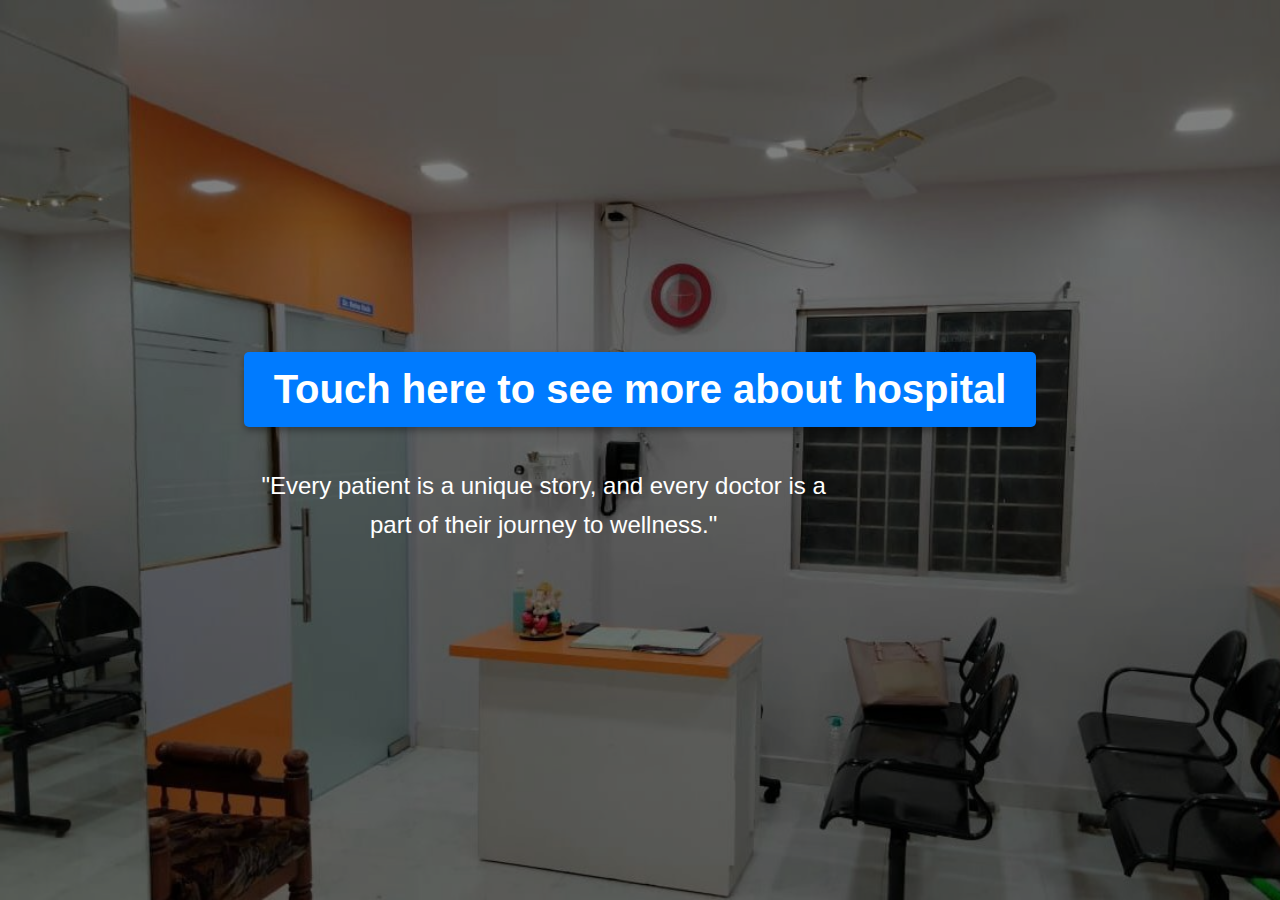
<file: about.html>
<!DOCTYPE html>
<html lang="en">
<head>
    <meta charset="UTF-8">
    <meta name="viewport" content="width=device-width, initial-scale=1.0">
    <title>About</title>
    <style>
        body {
            background-image: url("img/six.jpeg");
            background-size: cover;
            background-attachment: fixed;
            position: relative;
            font-family: 'Arial', sans-serif;
            margin: 0;
            height: 100vh;
            display: flex;
            flex-direction: column;
            justify-content: center;
            align-items: center;
            color: white;
        }

        .overlay {
            position: absolute;
            top: 0;
            left: 0;
            width: 100%;
            height: 100%;
            background: rgba(0, 0, 0, 0.5);
            z-index: 1;
        }

        .content {
            position: relative;
            z-index: 2;
            text-align: center;
        }

        .btn-primary {
            display: inline-block;
            padding: 15px 30px;
            margin-top: 20px;
            background-color: #007bff;
            color: white;
            text-decoration: none;
            border-radius: 5px;
            box-shadow: 0 4px 6px rgba(0, 0, 0, 0.3);
            transition: background-color 0.3s ease, transform 0.3s ease;
        }

        .btn-primary:hover {
            background-color: #0056b3;
            transform: translateY(-2px);
        }

        h1 {
            margin: 0;
            font-size: 2.5em;
        }

        p {
            margin-top: 40px;
            font-size: 1.5em;
            max-width: 600px;
            line-height: 1.6;
        }
    </style>
</head>
<body>
    <div class="overlay"></div>
    <div class="content">
        <a href="https://g.co/kgs/h3dioAV" class="btn btn-primary"><h1>Touch here to see more about hospital</h1></a>
        <p>"Every patient is a unique story, and every doctor is a part of their journey to wellness."</p>
    </div>
</body>
</html>
</file>
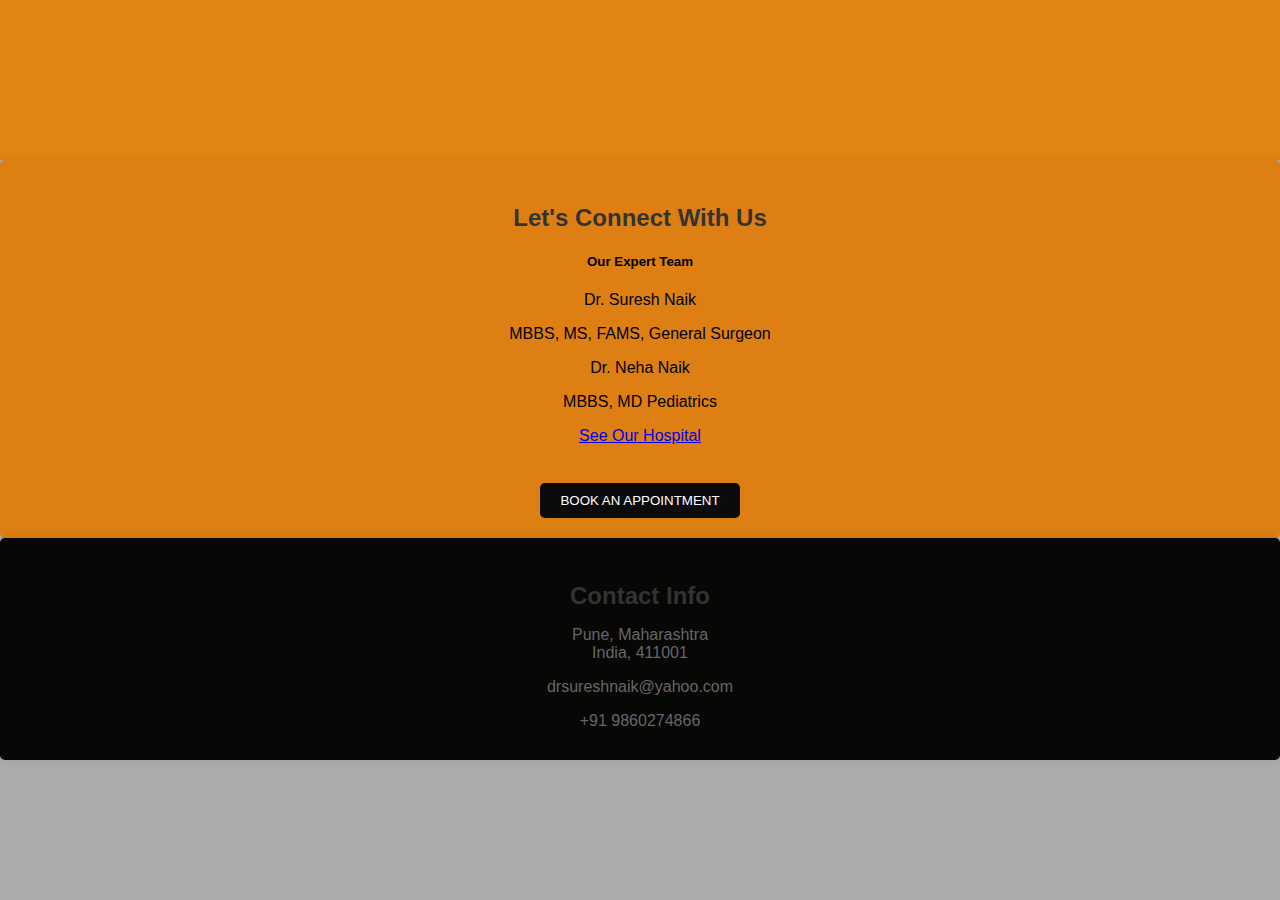
<file: contact.html>
<!DOCTYPE html>
<html lang="en">

<head>
    <meta charset="UTF-8">
    <meta name="viewport" content="width=device-width, initial-scale=1.0">
    <title>Contact Us</title>
    <style>
        body {
            font-family: Arial, sans-serif;
            background-color: #aeacab;
            margin: 0;
            padding: 0;
        }

        .container {
            max-width: 900px;
            margin: 0 auto;
            padding: 20px;
        }

        .section-padding {
            padding: 60px 0;
            background-color: #e28411;
        }

        .ser-title {
            text-align: center;
            font-size: 36px;
            color: #333;
            margin-bottom: 30px;
        }

        .botm-line {
            border-color: #f3a108;
            width: 50px;
            border-width: 3px;
        }

        .contact-box {
            background-color: #070706;
            padding: 20px;
            border-radius: 5px;
            box-shadow: 0 0 10px rgba(0, 0, 0, 0.1);
            margin-bottom: 20px;
        }

        .contact-box h3 {
            font-size: 24px;
            color: #333;
            margin-bottom: 15px;
        }

        .contact-box p {
            font-size: 16px;
            color: #666;
            margin-bottom: 10px;
        }

        .connect-box {
            background-color: #dd7f13;
            padding: 20px;
            border-radius: 5px;
            box-shadow: 0 0 10px rgba(0, 0, 0, 0.1);
        }

        .connect-box h3 {
            font-size: 24px;
            color: #333;
            text-align: center;
            margin-bottom: 20px;
        }

        .form-action {
            text-align: center;
        }

        .form-field {
            margin-top: 20px;
        }

        .form-field button {
            background-color: #0b0b0b;
            color: #fff;
            padding: 10px 20px;
            border: none;
            border-radius: 5px;
            cursor: pointer;
            transition: background-color 0.3s;
        }

        .form-field button:hover {
            background-color: #f0860c;
        }
    </style>
</head>

<body>
    <center>
        <section id="contact" class="section-padding">
            <div class="container">
                <div class="row">
    </center>
    <center>
        <div class="col-md-6">
            <div class="connect-box">
                <h3>Let's Connect With Us</h3>
                <form action="" method="post" role="form" class="contactForm">
                    <div id="errormessage"></div>
                    <div class="card">
                        <div class="card-body">
                            <h5 class="card-title">Our Expert Team</h5>
                            <p class="card-text">Dr. Suresh Naik</p>
                            <p>MBBS, MS, FAMS, General Surgeon</p>
                            <p class="card-text">Dr. Neha Naik</p>
                            <p>MBBS, MD Pediatrics</p>
                            <a href="https://g.co/kgs/h3dioAV" class="btn btn-primary">See Our Hospital</a>
                        </div>
                    </div>
                    <br>
                    <div class="form-action">
                        <div class="form-field">
                            <a
                                href="https://docs.google.com/forms/d/e/1FAIpQLSd1GOPe0_dnYwbcDxxi7vF-ip72rFqNaD7r8hqnQfSzM3R9ag/viewform?usp=sf_link">
                                <button id="b1">
                                    BOOK AN APPOINTMENT
                                </button>
                            </a>
                        </div>
                    </div>
                </form>
            </div>
            <div class="col-md-6">
                <div class="contact-box">
                    <h3>Contact Info</h3>
                    <p><i class="fa fa-map-marker fa-fw pull-left fa-2x"></i>Pune, Maharashtra<br> India, 411001</p>
                    <p><i class="fa fa-envelope-o fa-fw pull-left fa-2x"></i>drsureshnaik@yahoo.com</p>
                    <p><i class="fa fa-phone fa-fw pull-left fa-2x"></i>+91 9860274866</p>
                </div>
            </div>
        </div>
    </center>
    </div>
    </div>
    </section>
</body>

</html>
</file>
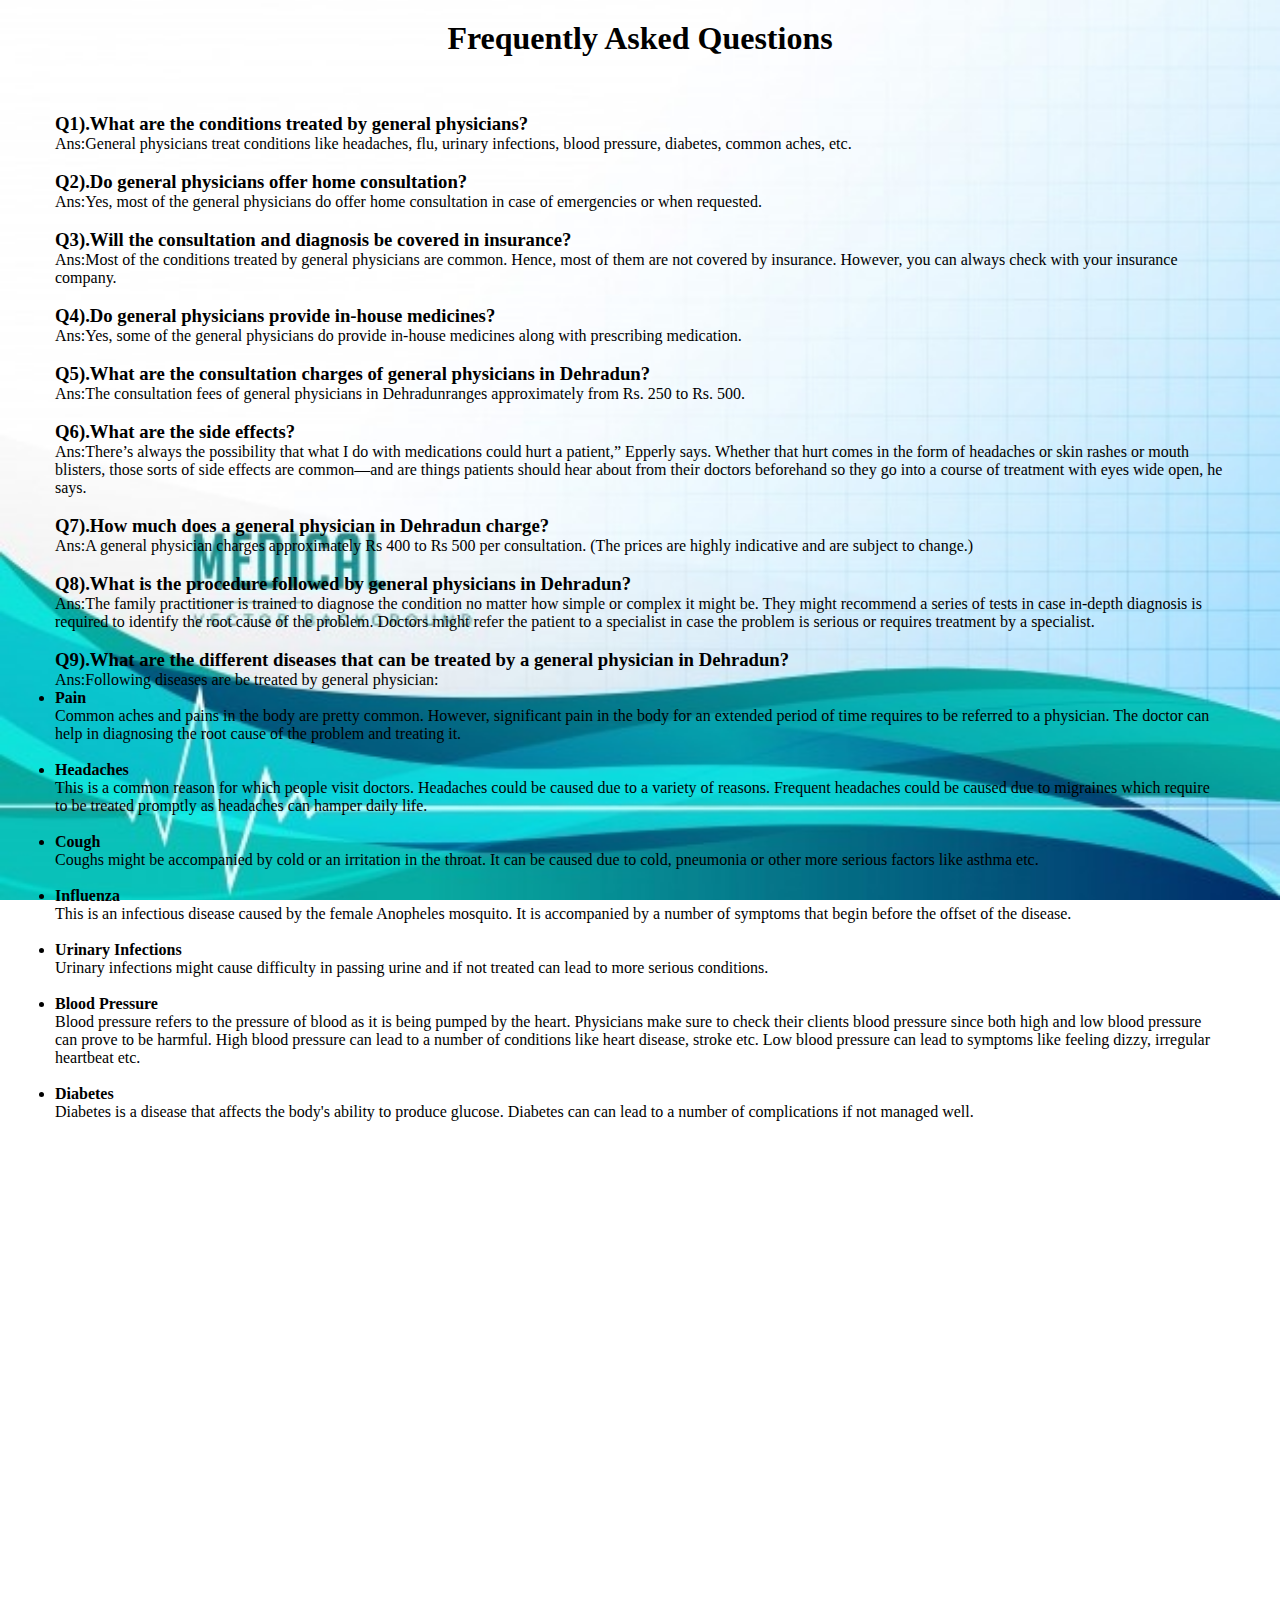
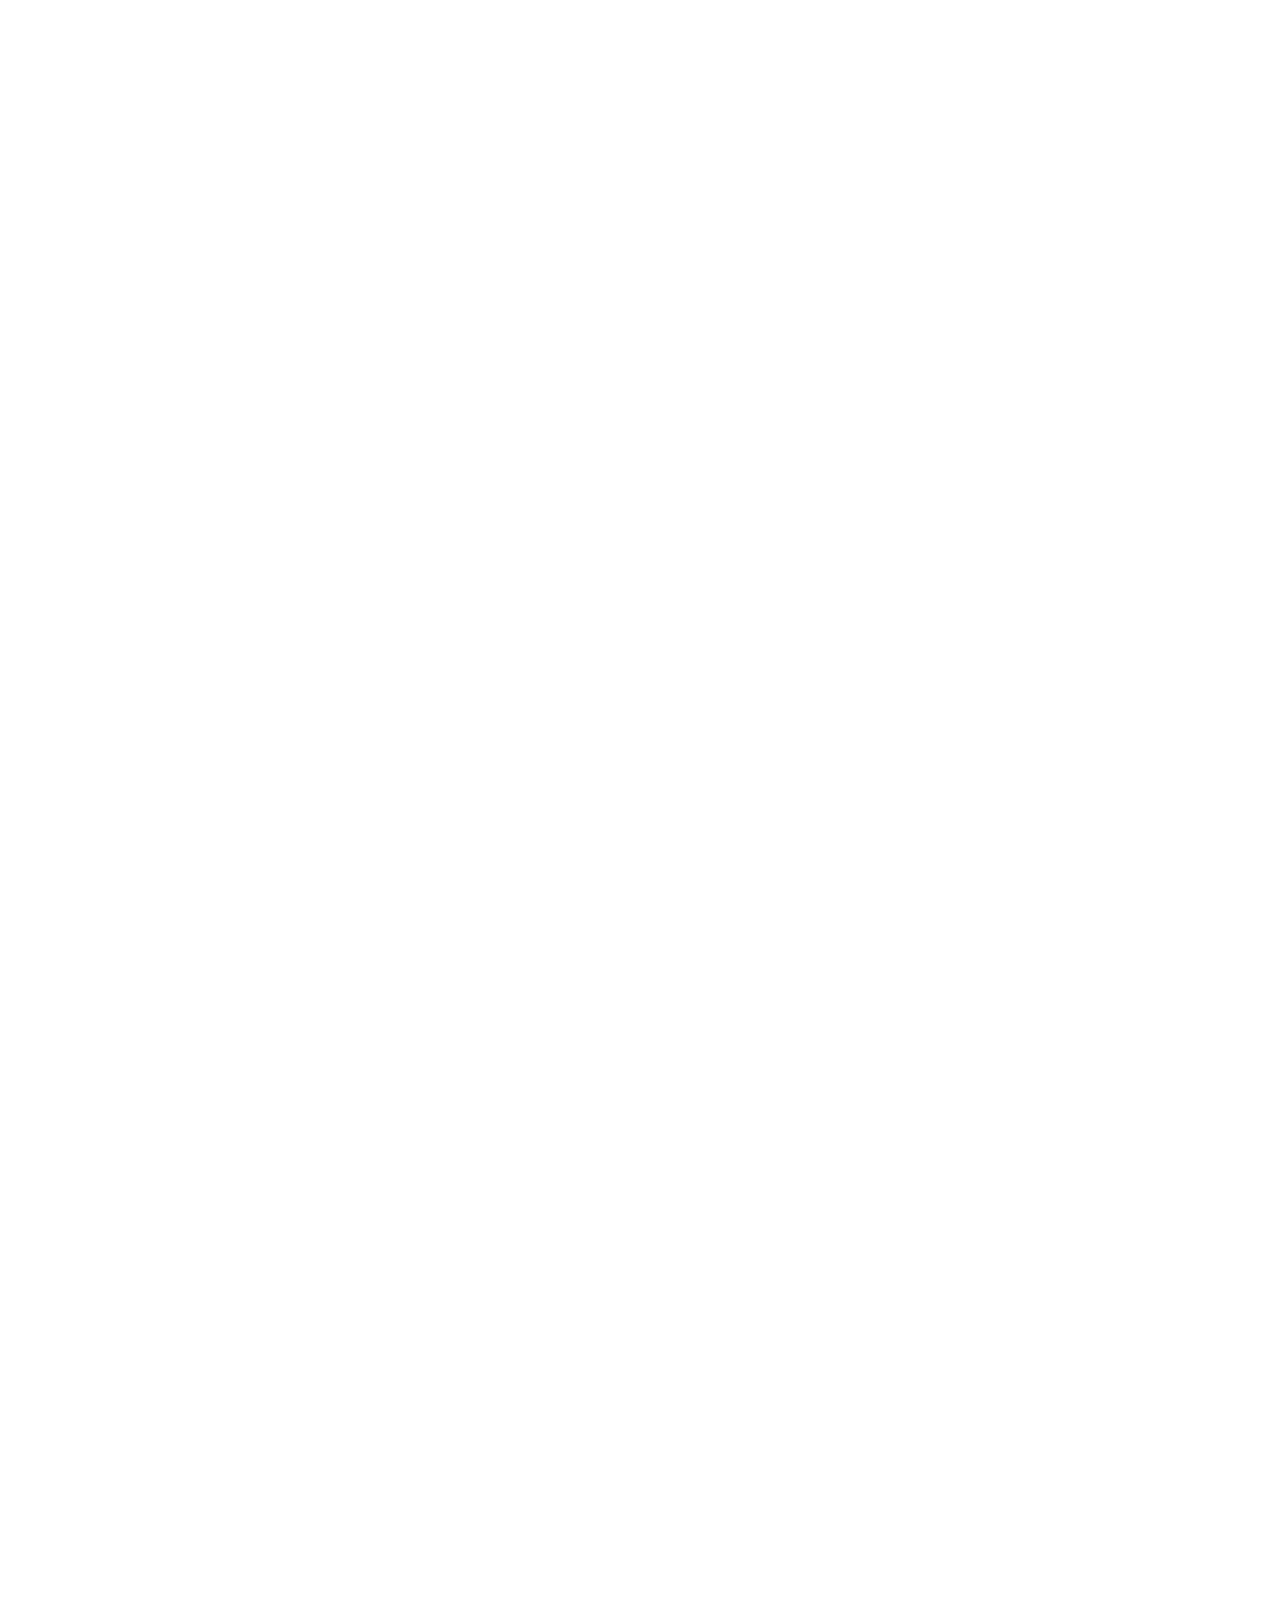
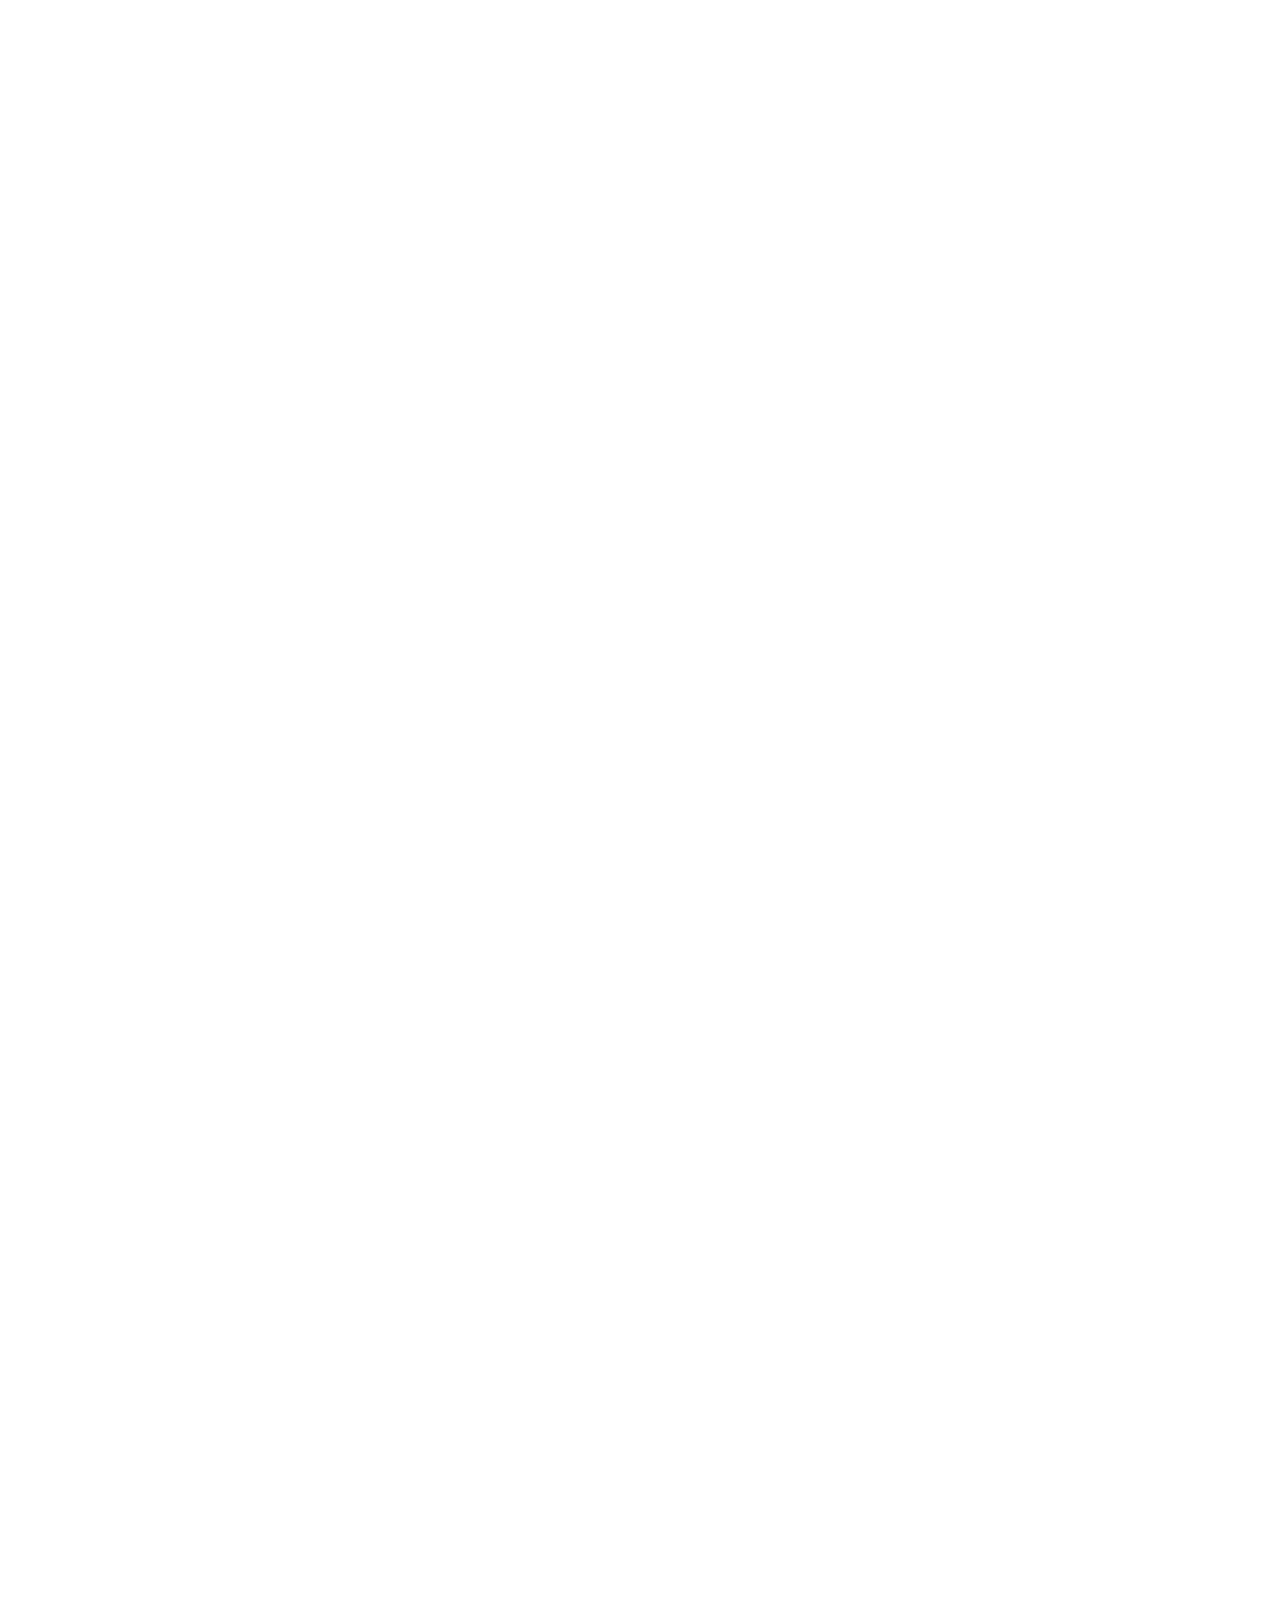
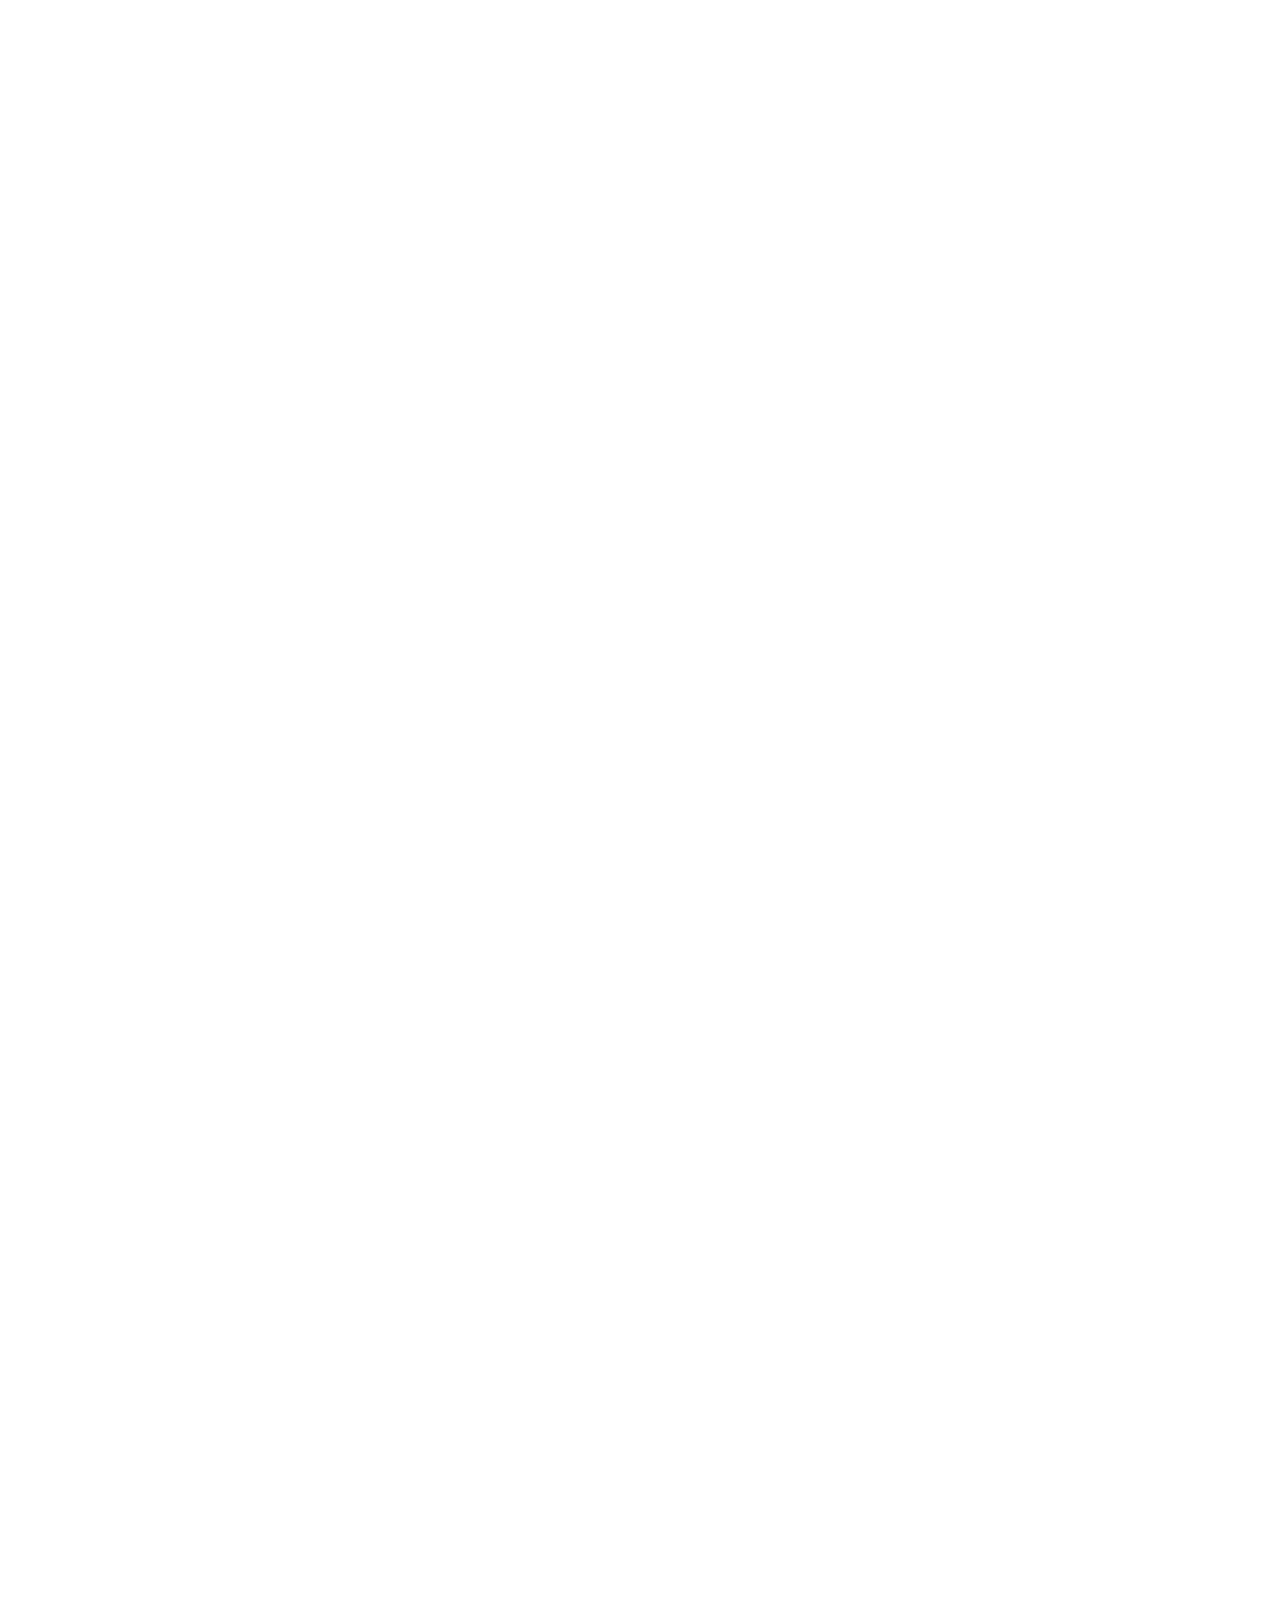
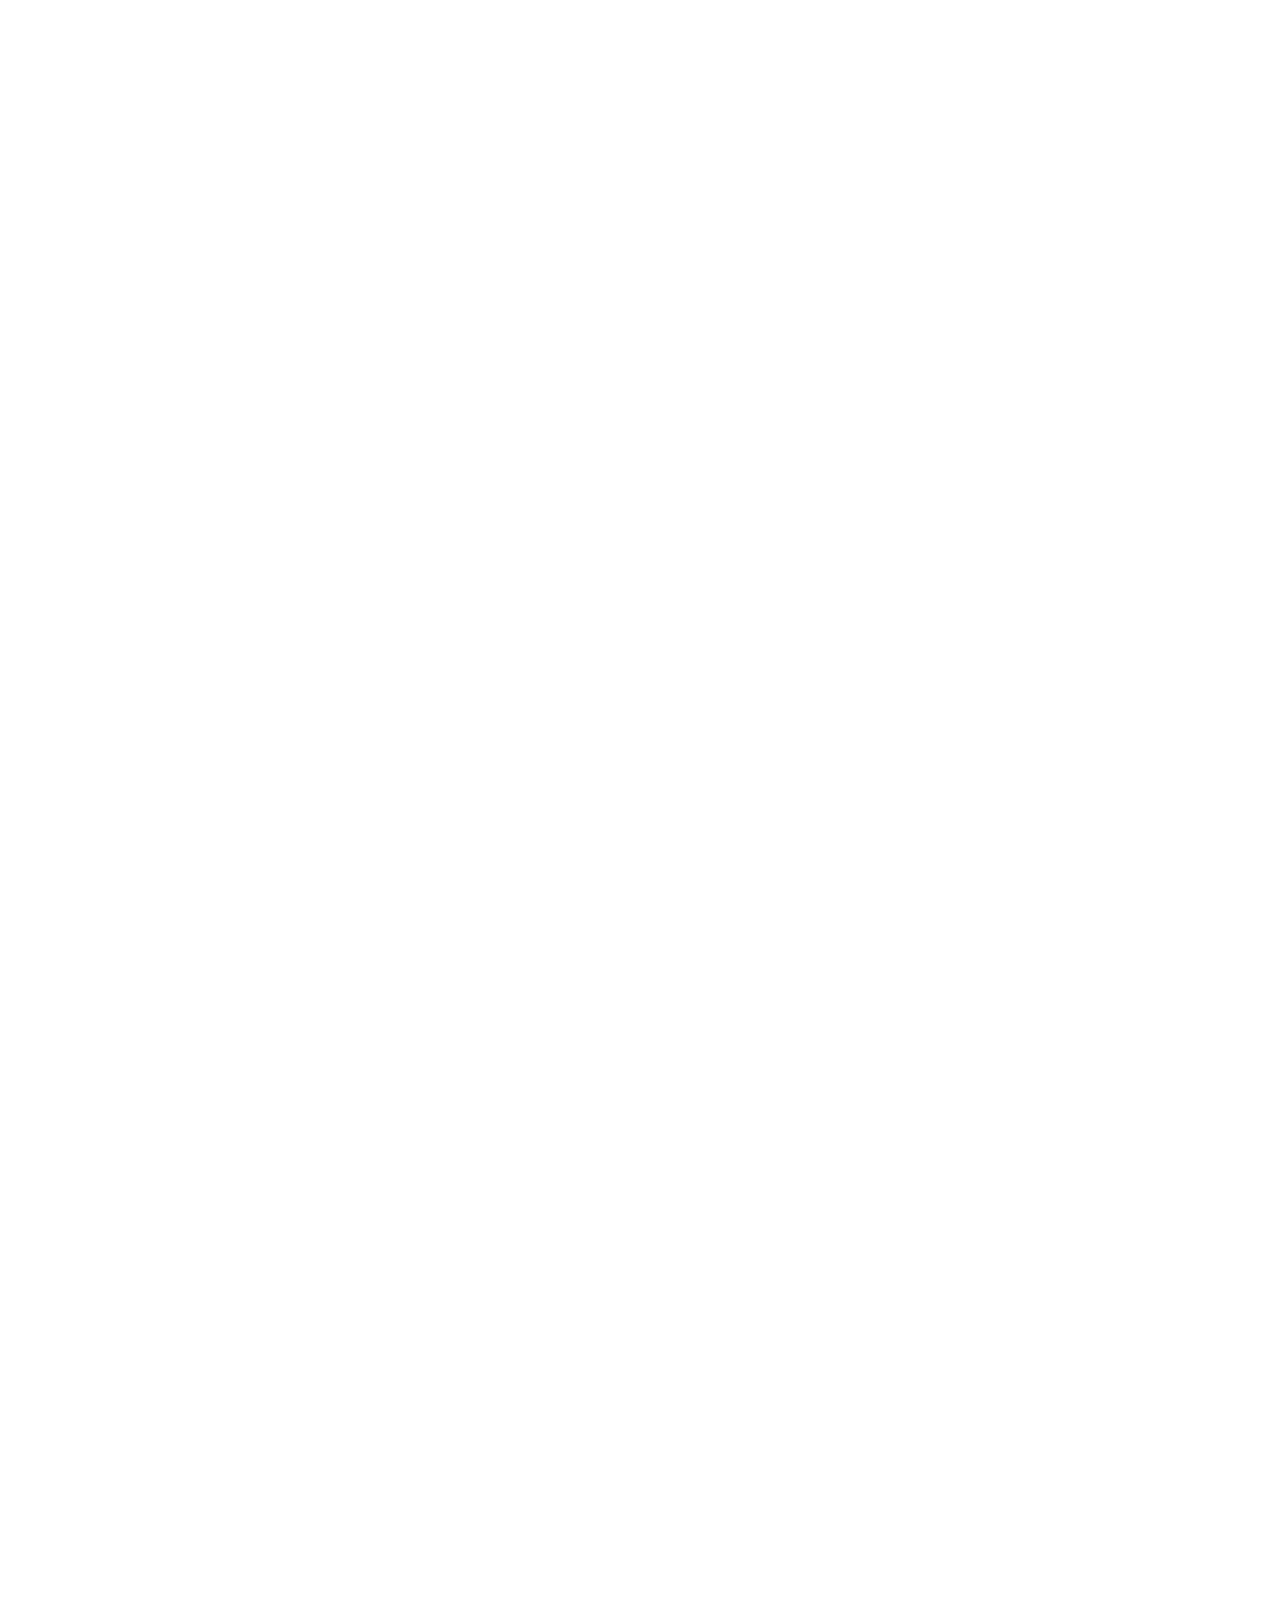
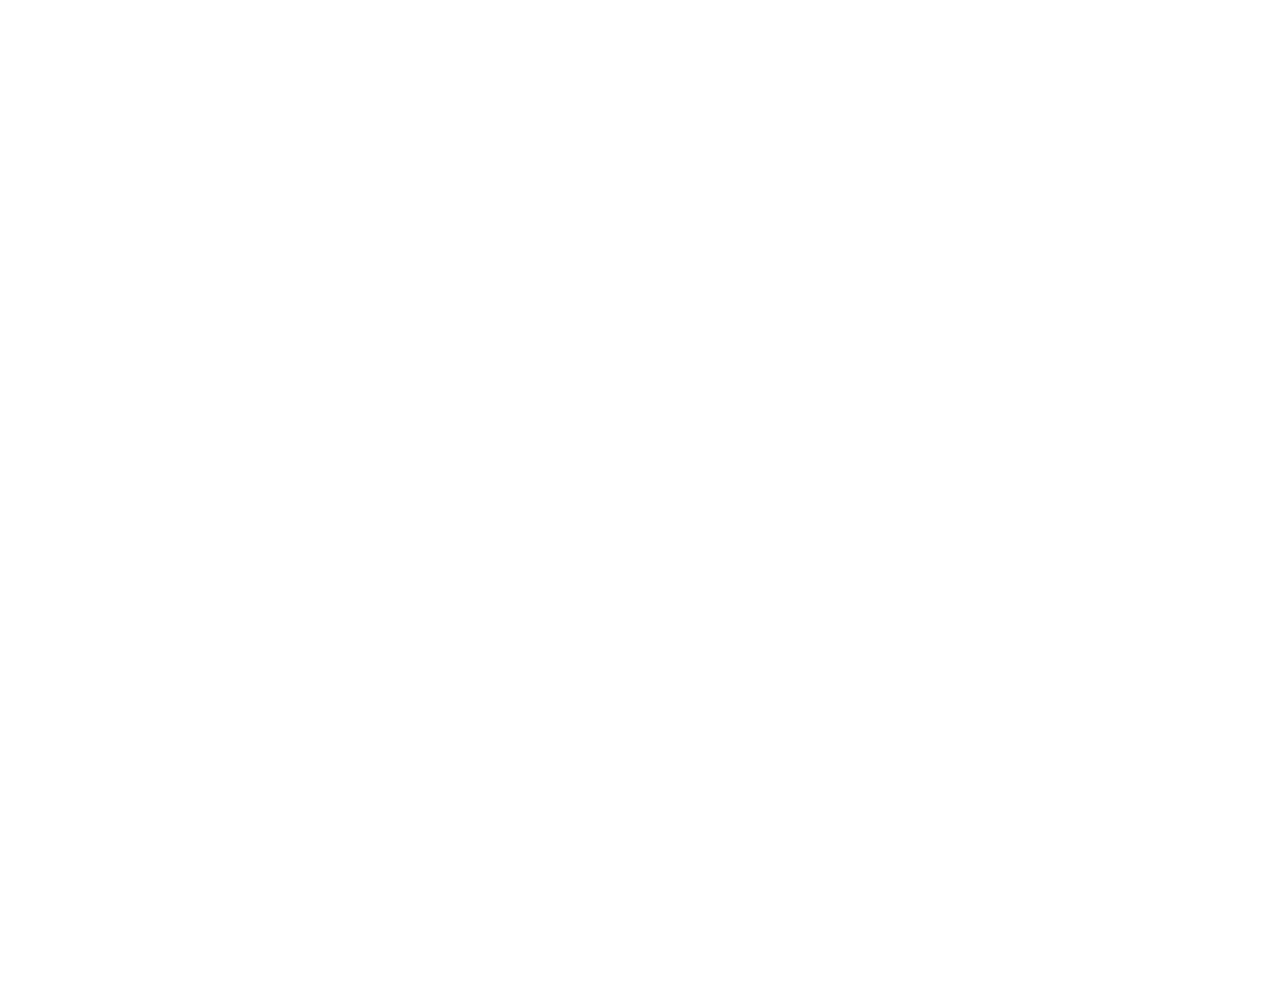
<file: faq.html>
<!DOCTYPE html>
<html>
<head>
	<title>FAQ</title>
	<link rel="stylesheet" type="text/css" href="css/style1.css">
</head>
<body>
	<header>
			<div class="header1">
				<h1>Frequently Asked Questions</h1>
			</div>
			<br /><br />
			<div class="questions">
				<div class="ans">
			
				<h3><strong>Q1).What are the conditions treated by general physicians?</strong></h3>
				<p>Ans:General physicians treat conditions like headaches, flu, urinary infections, blood pressure, diabetes, common aches, etc.</p>
				<br />
				<h3><strong>Q2).Do general physicians offer home consultation?</strong></h3>
				<p>Ans:Yes, most of the general physicians do offer home consultation in case of emergencies or when requested.</p>
  				<br />
				<h3><strong>Q3).Will the consultation and diagnosis be covered in insurance?</strong></h3>
				<p>Ans:Most of the conditions treated by general physicians are common. Hence, most of them are not covered by insurance. However, you can always check with your insurance company.</p>
				<br />
				<h3><strong>Q4).Do general physicians provide in-house medicines?</strong></h3>
				<p>Ans:Yes, some of the general physicians do provide in-house medicines along with prescribing medication.</p>
				<br />
				<h3><strong>Q5).What are the consultation charges of general physicians in Dehradun?</strong></h3>
				<p>Ans:The consultation fees of general physicians in Dehradunranges approximately from Rs. 250 to Rs. 500.</p>
				<br />
				<h3><strong>Q6).What are the side effects?</strong></h3>
				<p>Ans:There’s always the possibility that what I do with medications could hurt a patient,” Epperly says. 
				 Whether that hurt comes in the form of headaches or skin rashes or mouth blisters, those sorts of side effects are common—and are things patients should hear about from their doctors beforehand so they go into a course of treatment with eyes wide open, he says.</p>
				<br />
				<h3><strong>Q7).How much does a general physician in Dehradun charge?</strong></h3>
				<p>Ans:A general physician charges approximately Rs 400 to Rs 500 per consultation.
				 (The prices are highly indicative and are subject to change.)</p>
				<br />
				<h3><strong>Q8).What is the procedure followed by general physicians in Dehradun?</strong></h3>
				<p>Ans:The family practitioner is trained to diagnose the condition no matter how simple or complex it might be.
				They might recommend a series of tests in case in-depth diagnosis is required to identify the root cause of the problem. 
				Doctors might refer the patient to a specialist in case the problem is serious or requires treatment by a specialist.</p>
				<br />
				<h3><strong>Q9).What are the different diseases that can be treated by a general physician in Dehradun?</strong></h3>
				<p>Ans:Following diseases are be treated by general physician:
				<br />
				<ul>
					<li><strong>Pain</strong>
						<p>Common aches and pains in the body are pretty common. However, significant pain
						   in the body for an extended period of time requires to be referred to a physician.
						   The doctor can help in diagnosing the root cause of the problem and treating it.</p>
					</li>
					<br />
					<li><strong>Headaches</strong>	
						<p>This is a common reason for which people visit doctors. Headaches could be caused due to a variety of reasons.
						   Frequent headaches could be caused due to migraines which require to be treated promptly as headaches can hamper daily life.</p>
				    </li>
					<br />
					<li><strong>Cough</strong>
						<p>Coughs might be accompanied by cold or an irritation in the throat. It can be caused due to cold, pneumonia or other more serious factors like asthma etc.</p>
				    </li>
					<br />
					<li><strong>Influenza</strong>
						<p>This is an infectious disease caused by the female Anopheles mosquito. 
						   It is accompanied by a number of symptoms that begin before the offset of the disease.</p>
					</li>
					<br />
					<li><strong>Urinary Infections</strong>
						<p>Urinary infections might cause difficulty in passing urine and if not treated can lead to more serious conditions.</p>
					</li>
					<br />
					<li><strong>Blood Pressure</strong>
						<p>Blood pressure refers to the pressure of blood as it is being pumped by the heart.
						   Physicians make sure to check their clients blood pressure since both high and low blood pressure can prove to be harmful.
						   High blood pressure can lead to a number of conditions like heart disease, stroke etc.
						   Low blood pressure can lead to symptoms like feeling dizzy, irregular heartbeat etc.</p>
				    </li>
					<br />
					<li><strong>Diabetes</strong>
						<p>Diabetes is a disease that affects the body's ability to produce glucose.
						   Diabetes can can lead to a number of complications if not managed well.</p>
					</li>
                    <br />					
				</ul>
				
				</div>
			</div>	
	</header>
</body>
</html>
</file>
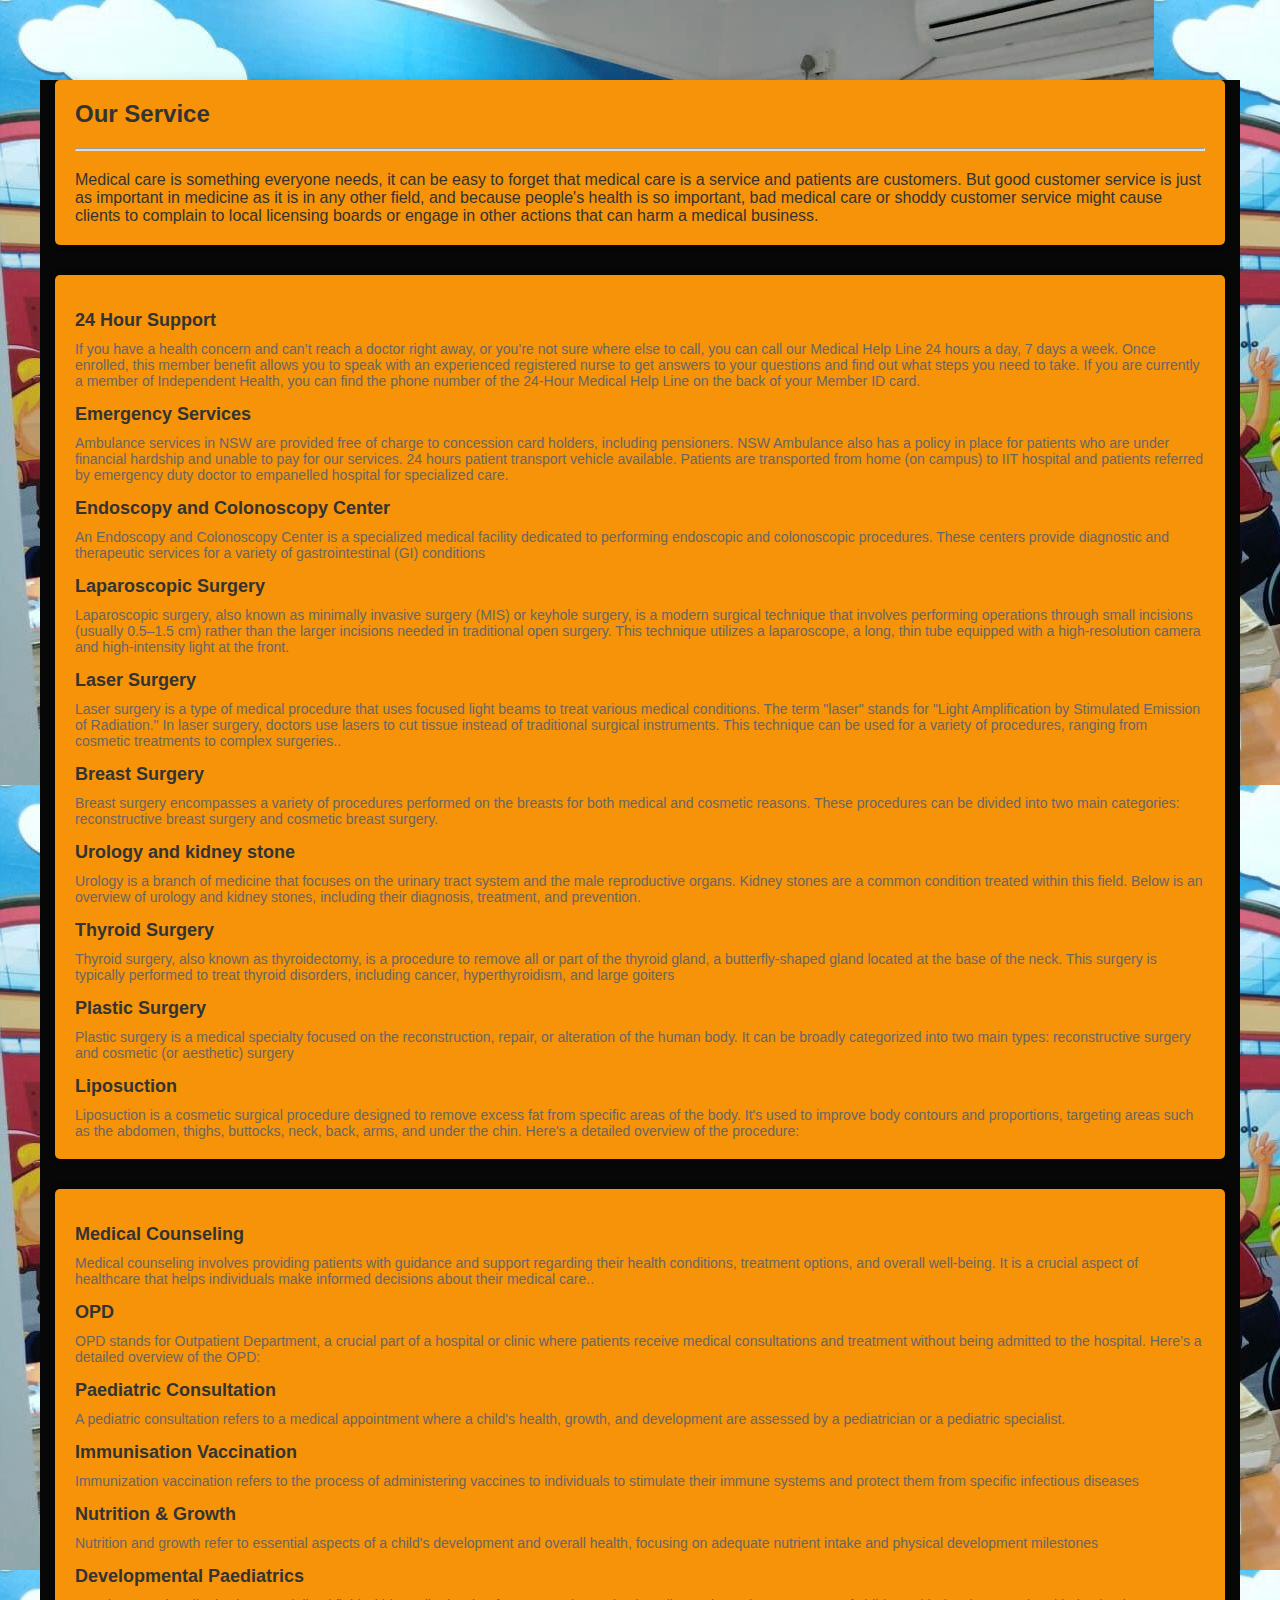
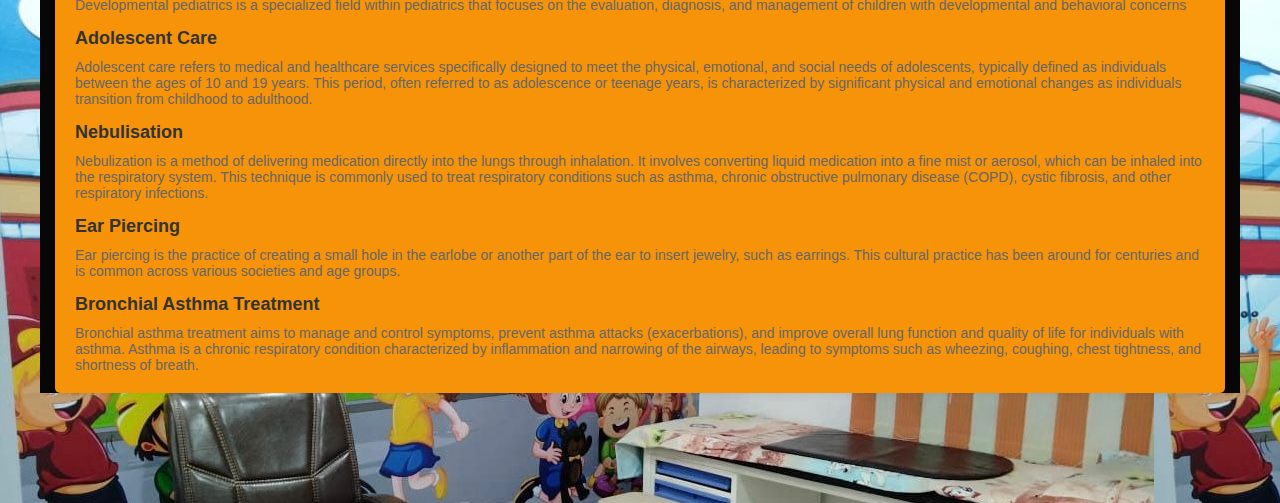
<file: service.html>
<!DOCTYPE html>
<html lang="en">
<head>
    <meta charset="UTF-8">
    <meta name="viewport" content="width=device-width, initial-scale=1.0">
    <title>service</title>
    <style>
   /* Reset and General Styles */
* {
    margin: 0;
    padding: 0;
    box-sizing: border-box;
    
}

body {
    font-family: Arial, sans-serif;
    background-color: #f4f4f4;
    color: #333;
    background-image: url("img/fifth.jpeg");
}

.container {
    width: 100%;
    max-width: 1200px;
    margin: 0 auto;
    padding: 0 15px;
    background-color: rgb(7, 7, 7);
}

.section-padding {
    padding: 80px 0;
}

/* Service Items */
.service-item {
    background-color: hsl(35, 93%, 50%);
    padding: 20px;
    margin-bottom: 30px;
    border-radius: 5px;
    box-shadow: 0 0 10px rgba(0, 0, 0, 0.1);
    list-style-type: disc; /* Bullet points */
    list-style-position: inside; /* Position inside */
}

.ser-title {
    font-size: 24px;
    color: #333;
    margin-bottom: 20px;
}

.botm-line {
    border-bottom: 2px solid #ddd;
    margin: 20px 0;
}

/* Icons and Icon Info */
.icon {
    font-size: 32px;
    margin-bottom: 15px;
}

.icon-info h4 {
    font-size: 18px;
    color: #333;
    margin-bottom: 10px;
}

.icon-info p {
    font-size: 14px;
    color: #666;
}

/* Responsive Adjustments */
@media (max-width: 768px) {
    .service-item {
        padding: 15px;
    }
    
    .icon {
        font-size: 28px;
    }
}
    </style>
</head>
<body>
    <section id="service" class="section-padding">
        <div class="container">
          <div class="row">
            <div class="col-md-4 col-sm-4">
              <div class="service-item">
                <h2 class="ser-title">Our Service</h2>
                <hr class="botm-line">
                <p>Medical care is something everyone needs, it can be easy to forget that medical care is a service and
                  patients are customers. But good customer service is just as important in medicine as it is in any other
                  field, and because people's health is so important, bad medical care or shoddy customer service might
                  cause clients to complain to local licensing boards or engage in other actions that can harm a medical
                  business.</p>
              </div>
            </div>
    
            <div class="col-md-4 col-sm-4">
              <div class="service-item">
                <div class="service-info">
                  <div class="icon">
                    <i class="fa fa-stethoscope"></i>
                  </div>
                  <div class="icon-info">
                    <h4>24 Hour Support</h4>
                    <p>If you have a health concern and can’t reach a doctor right away, or you’re not sure where else to
                      call, you can call our Medical Help Line 24 hours a day, 7 days a week. Once enrolled, this member
                      benefit allows you to speak with an experienced registered nurse to get answers to your questions and
                      find out what steps you need to take. If you are currently a member of Independent Health, you can
                      find the phone number of the 24-Hour Medical Help Line on the back of your Member ID card.</p>
                  </div>
                </div>
                <div class="service-info">
                  <div class="icon">
                    <i class="fa fa-ambulance"></i>
                  </div>
                  <div class="icon-info">
                    <h4>Emergency Services</h4>
                    <p>Ambulance services in NSW are provided free of charge to concession card holders, including
                      pensioners. NSW Ambulance also has a policy in place for patients who are under financial hardship and
                      unable to pay for our services. 24 hours patient transport vehicle available. Patients are transported
                      from home (on campus) to IIT hospital and patients referred by emergency duty doctor to empanelled
                      hospital for specialized care.</p>
                  </div>
    
                </div>
                <div class="service-info">
                  <div class="icon">
                    <i class="fa fa-user-md"></i>
                  </div>
                  <div class="icon-info">
                    <h4>Endoscopy and Colonoscopy Center</h4>
                    <p>An Endoscopy and Colonoscopy Center is a specialized medical facility dedicated to performing
                      endoscopic and colonoscopic procedures. These centers provide diagnostic and therapeutic services for
                      a variety of gastrointestinal (GI) conditions</p>
                  </div>
                </div>
                <div class="service-info">
                  <div class="icon">
                    <i class="fa fa-user-md"></i>
                  </div>
                  <div class="icon-info">
                    <h4>Laparoscopic Surgery</h4>
                    <p>Laparoscopic surgery, also known as minimally invasive surgery (MIS) or keyhole surgery, is a modern
                      surgical technique that involves performing operations through small incisions (usually 0.5–1.5 cm)
                      rather than the larger incisions needed in traditional open surgery. This technique utilizes a
                      laparoscope, a long, thin tube equipped with a high-resolution camera and high-intensity light at the
                      front.</p>
                  </div>
                </div>
                <div class="service-info">
                  <div class="icon">
                    <i class="fa fa-user-md"></i>
                  </div>
                  <div class="icon-info">
                    <h4>Laser Surgery</h4>
                    <p>Laser surgery is a type of medical procedure that uses focused light beams to treat various medical
                      conditions. The term "laser" stands for "Light Amplification by Stimulated Emission of Radiation." In
                      laser surgery, doctors use lasers to cut tissue instead of traditional surgical instruments. This
                      technique can be used for a variety of procedures, ranging from cosmetic treatments to complex
                      surgeries..</p>
                  </div>
                </div>
                <div class="service-info">
                  <div class="icon">
                    <i class="fa fa-user-md"></i>
                  </div>
                  <div class="icon-info">
                    <h4>Breast Surgery</h4>
                    <p>Breast surgery encompasses a variety of procedures performed on the breasts for both medical and
                      cosmetic reasons. These procedures can be divided into two main categories: reconstructive breast
                      surgery and cosmetic breast surgery.</p>
                  </div>
                </div>
                <div class="service-info">
                  <div class="icon">
                    <i class="fa fa-user-md"></i>
                  </div>
                  <div class="icon-info">
                    <h4>Urology and kidney stone</h4>
                    <p>Urology is a branch of medicine that focuses on the urinary tract system and the male reproductive
                      organs. Kidney stones are a common condition treated within this field. Below is an overview of
                      urology and kidney stones, including their diagnosis, treatment, and prevention.</p>
                  </div>
                </div>
                <div class="service-info">
                  <div class="icon">
                    <i class="fa fa-user-md"></i>
                  </div>
                  <div class="icon-info">
                    <h4>Thyroid Surgery</h4>
                    <p>Thyroid surgery, also known as thyroidectomy, is a procedure to remove all or part of the thyroid
                      gland, a butterfly-shaped gland located at the base of the neck. This surgery is typically performed
                      to treat thyroid disorders, including cancer, hyperthyroidism, and large goiters</p>
                  </div>
                </div>
                <div class="service-info">
                  <div class="icon">
                    <i class="fa fa-user-md"></i>
                  </div>
                  <div class="icon-info">
                    <h4>Plastic Surgery</h4>
                    <p>Plastic surgery is a medical specialty focused on the reconstruction, repair, or alteration of the
                      human body. It can be broadly categorized into two main types: reconstructive surgery and cosmetic (or
                      aesthetic) surgery</p>
                  </div>
                </div>
                <div class="service-info">
                  <div class="icon">
                    <i class="fa fa-user-md"></i>
                  </div>
                  <div class="icon-info">
                    <h4>Liposuction</h4>
                    <p>
                      Liposuction is a cosmetic surgical procedure designed to remove excess fat from specific areas of the
                      body. It's used to improve body contours and proportions, targeting areas such as the abdomen, thighs,
                      buttocks, neck, back, arms, and under the chin. Here's a detailed overview of the procedure:</p>
                  </div>
                </div>
              </div>
            </div>
            <div class="col-md-4 col-sm-4">
              <div class="service-item">
                <div class="service-info">
                  <div class="icon">
                    <i class="fa fa-user-md"></i>
                  </div>
                  <div class="icon-info">
                    <h4>Medical Counseling</h4>
                    <p>Medical counseling involves providing patients with guidance and support regarding their health
                      conditions, treatment options, and overall well-being. It is a crucial aspect of healthcare that helps
                      individuals make informed decisions about their medical care..</p>
                  </div>
                </div>
                <div class="service-info">
                  <div class="icon">
                    <i class="fa fa-medkit"></i>
                  </div>
                  <div class="icon-info">
                    <h4>OPD</h4>
                    <p>OPD stands for Outpatient Department, a crucial part of a hospital or clinic where patients receive
                      medical consultations and treatment without being admitted to the hospital. Here’s a detailed overview
                      of the OPD:</p>
                  </div>
                </div>
    
    
                <div class="service-info">
                  <div class="icon">
                    <i class="fa fa-user-md"></i>
                  </div>
                  <div class="icon-info">
                    <h4>Paediatric Consultation</h4>
                    <p>A pediatric consultation refers to a medical appointment where a child's health, growth, and
                      development are assessed by a pediatrician or a pediatric specialist.</p>
                  </div>
                </div>
                <div class="service-info">
                  <div class="icon">
                    <i class="fa fa-user-md"></i>
                  </div>
                  <div class="icon-info">
                    <h4>Immunisation Vaccination</h4>
                    <p>Immunization vaccination refers to the process of administering vaccines to individuals to stimulate
                      their immune systems and protect them from specific infectious diseases</p>
                  </div>
                </div>
                <div class="service-info">
                  <div class="icon">
                    <i class="fa fa-user-md"></i>
                  </div>
                  <div class="icon-info">
                    <h4>Nutrition & Growth</h4>
                    <p>Nutrition and growth refer to essential aspects of a child's development and overall health, focusing
                      on adequate nutrient intake and physical development milestones</p>
                  </div>
                </div>
                <div class="service-info">
                  <div class="icon">
                    <i class="fa fa-user-md"></i>
                  </div>
                  <div class="icon-info">
                    <h4>Developmental Paediatrics</h4>
                    <p>Developmental pediatrics is a specialized field within pediatrics that focuses on the evaluation,
                      diagnosis, and management of children with developmental and behavioral concerns</p>
                  </div>
                </div>
                <div class="service-info">
                  <div class="icon">
                    <i class="fa fa-user-md"></i>
                  </div>
                  <div class="icon-info">
                    <h4>Adolescent Care</h4>
                    <p>Adolescent care refers to medical and healthcare services specifically designed to meet the physical,
                      emotional, and social needs of adolescents, typically defined as individuals between the ages of 10
                      and 19 years. This period, often referred to as adolescence or teenage years, is characterized by
                      significant physical and emotional changes as individuals transition from childhood to adulthood. </p>
                  </div>
                </div>
                <div class="service-info">
                  <div class="icon">
                    <i class="fa fa-user-md"></i>
                  </div>
                  <div class="icon-info">
                    <h4>Nebulisation</h4>
                    <p>Nebulization is a method of delivering medication directly into the lungs through inhalation. It
                      involves converting liquid medication into a fine mist or aerosol, which can be inhaled into the
                      respiratory system. This technique is commonly used to treat respiratory conditions such as asthma,
                      chronic obstructive pulmonary disease (COPD), cystic fibrosis, and other respiratory infections.</p>
                  </div>
                </div>
                <div class="service-info">
                  <div class="icon">
                    <i class="fa fa-user-md"></i>
                  </div>
                  <div class="icon-info">
                    <h4>Ear Piercing</h4>
                    <p>
                      Ear piercing is the practice of creating a small hole in the earlobe or another part of the ear to
                      insert jewelry, such as earrings. This cultural practice has been around for centuries and is common
                      across various societies and age groups.</p>
                  </div>
                </div>
                <div class="service-info">
                  <div class="icon">
                    <i class="fa fa-user-md"></i>
                  </div>
                  <div class="icon-info">
                    <h4>Bronchial Asthma Treatment</h4>
                    <p>Bronchial asthma treatment aims to manage and control symptoms, prevent asthma attacks
                      (exacerbations), and improve overall lung function and quality of life for individuals with asthma.
                      Asthma is a chronic respiratory condition characterized by inflammation and narrowing of the airways,
                      leading to symptoms such as wheezing, coughing, chest tightness, and shortness of breath. </p>
                  </div>
                </div>
              </div>
            </div>
          </div>
        </div>
      </section>
    
</body>
</html>
</file>
<file: css/style1.css>
*{
margin:0px;
padding:0px;
font-family: Century Gothic;
}
header{
	background-image: url(../13986.jpg);
	height:1000vh;
	background-attachment: fixed;
	background-repeat: repeat;
	background-size: cover;
	background-position: centre;
}
.header1{
  padding: 20px;
  text-align: center;
}
.questions{
	width:1170px;
	margin:auto;
}
</file>
